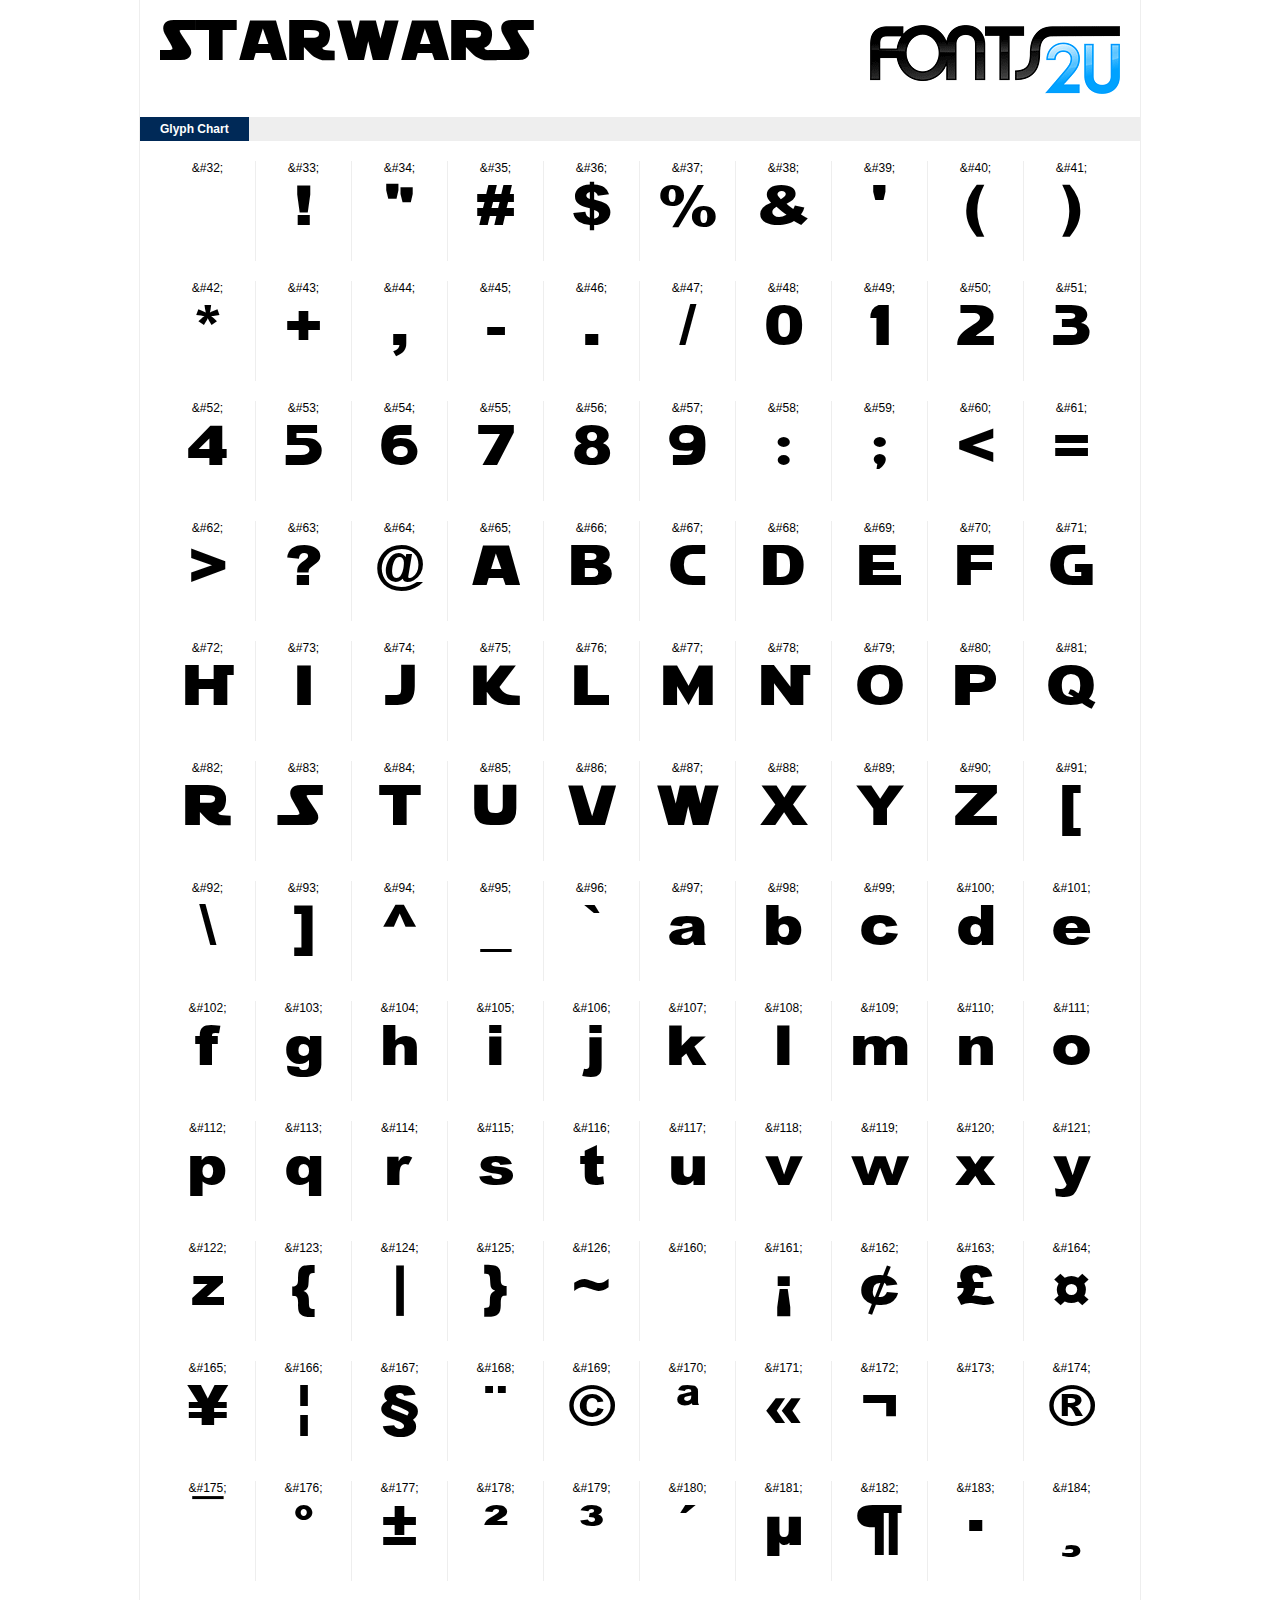
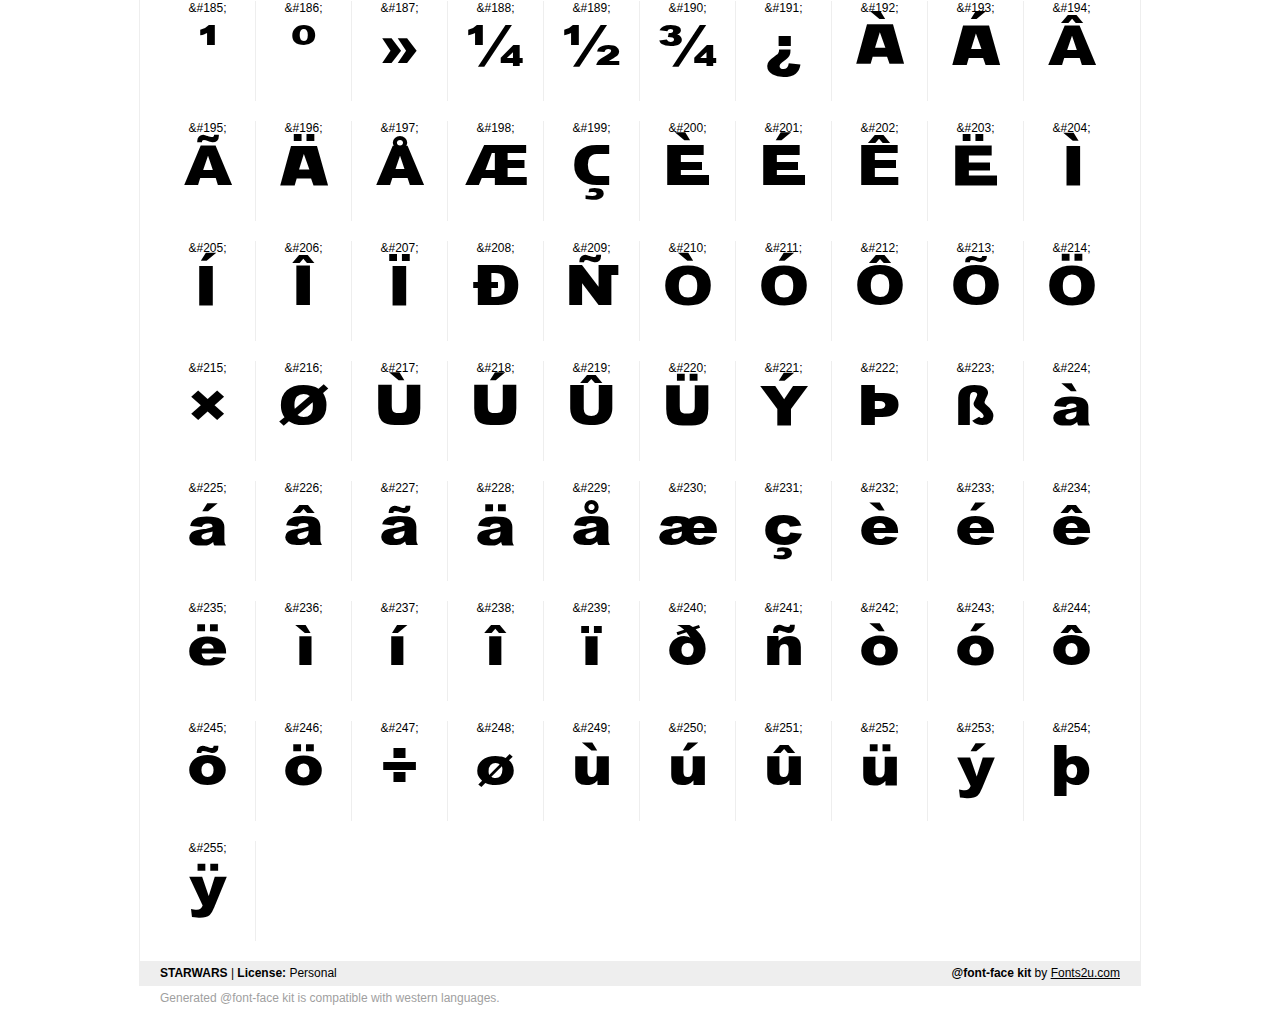
<file: starwars/demo.html>
﻿<!DOCTYPE html PUBLIC "-//W3C//DTD XHTML 1.0 Strict//EN" "http://www.w3.org/TR/xhtml1/DTD/xhtml1-strict.dtd"> 

<html xmlns="http://www.w3.org/1999/xhtml"> 

  <head> 

    <title>STARWARS @font-face kit sample</title> 
    <meta http-equiv="Content-Type" content="text/html; charset=utf-8" />
    
    <style media="screen" type="text/css">/*<![CDATA[*/@import 'stylesheet.css';/*]]>*/</style>
    <style media="screen" type="text/css">/*<![CDATA[*/@import 'demo-files/demo.css';/*]]>*/</style>
    <style type="text/css">#title,#glyphs p{font-family:"STARWARS"}</style>

 </head> 
 
<body> 

	<div id="wrapper">
		<div id="title">
			STARWARS		</div>
		<div id="logo">
			<a href="https://fonts2u.com" target="_blank"><img src="demo-files/fonts2u_logo.gif" width="250" height="69" alt="Fonts2u.com logo" /></a>
		</div>
		<div class="clr"></div>

		<div id="menu">
			<ul>
				<li class="selected"><a href="#glyphs">Glyph Chart</a></li>
			<ul>
			<div class="clr"></div>
		</div>

		<div id="content">
			
			<div id="glyphs">
				<div class="g">&amp;#32;<p> </p></div>
<div class="g">&amp;#33;<p>!</p></div>
<div class="g">&amp;#34;<p>"</p></div>
<div class="g">&amp;#35;<p>#</p></div>
<div class="g">&amp;#36;<p>$</p></div>
<div class="g">&amp;#37;<p>%</p></div>
<div class="g">&amp;#38;<p>&</p></div>
<div class="g">&amp;#39;<p>'</p></div>
<div class="g">&amp;#40;<p>(</p></div>
<div class="g noborder">&amp;#41;<p>)</p></div>
<div class="clr"></div><div class="g">&amp;#42;<p>*</p></div>
<div class="g">&amp;#43;<p>+</p></div>
<div class="g">&amp;#44;<p>,</p></div>
<div class="g">&amp;#45;<p>-</p></div>
<div class="g">&amp;#46;<p>.</p></div>
<div class="g">&amp;#47;<p>/</p></div>
<div class="g">&amp;#48;<p>0</p></div>
<div class="g">&amp;#49;<p>1</p></div>
<div class="g">&amp;#50;<p>2</p></div>
<div class="g noborder">&amp;#51;<p>3</p></div>
<div class="clr"></div><div class="g">&amp;#52;<p>4</p></div>
<div class="g">&amp;#53;<p>5</p></div>
<div class="g">&amp;#54;<p>6</p></div>
<div class="g">&amp;#55;<p>7</p></div>
<div class="g">&amp;#56;<p>8</p></div>
<div class="g">&amp;#57;<p>9</p></div>
<div class="g">&amp;#58;<p>:</p></div>
<div class="g">&amp;#59;<p>;</p></div>
<div class="g">&amp;#60;<p><</p></div>
<div class="g noborder">&amp;#61;<p>=</p></div>
<div class="clr"></div><div class="g">&amp;#62;<p>></p></div>
<div class="g">&amp;#63;<p>?</p></div>
<div class="g">&amp;#64;<p>@</p></div>
<div class="g">&amp;#65;<p>A</p></div>
<div class="g">&amp;#66;<p>B</p></div>
<div class="g">&amp;#67;<p>C</p></div>
<div class="g">&amp;#68;<p>D</p></div>
<div class="g">&amp;#69;<p>E</p></div>
<div class="g">&amp;#70;<p>F</p></div>
<div class="g noborder">&amp;#71;<p>G</p></div>
<div class="clr"></div><div class="g">&amp;#72;<p>H</p></div>
<div class="g">&amp;#73;<p>I</p></div>
<div class="g">&amp;#74;<p>J</p></div>
<div class="g">&amp;#75;<p>K</p></div>
<div class="g">&amp;#76;<p>L</p></div>
<div class="g">&amp;#77;<p>M</p></div>
<div class="g">&amp;#78;<p>N</p></div>
<div class="g">&amp;#79;<p>O</p></div>
<div class="g">&amp;#80;<p>P</p></div>
<div class="g noborder">&amp;#81;<p>Q</p></div>
<div class="clr"></div><div class="g">&amp;#82;<p>R</p></div>
<div class="g">&amp;#83;<p>S</p></div>
<div class="g">&amp;#84;<p>T</p></div>
<div class="g">&amp;#85;<p>U</p></div>
<div class="g">&amp;#86;<p>V</p></div>
<div class="g">&amp;#87;<p>W</p></div>
<div class="g">&amp;#88;<p>X</p></div>
<div class="g">&amp;#89;<p>Y</p></div>
<div class="g">&amp;#90;<p>Z</p></div>
<div class="g noborder">&amp;#91;<p>[</p></div>
<div class="clr"></div><div class="g">&amp;#92;<p>\</p></div>
<div class="g">&amp;#93;<p>]</p></div>
<div class="g">&amp;#94;<p>^</p></div>
<div class="g">&amp;#95;<p>_</p></div>
<div class="g">&amp;#96;<p>`</p></div>
<div class="g">&amp;#97;<p>a</p></div>
<div class="g">&amp;#98;<p>b</p></div>
<div class="g">&amp;#99;<p>c</p></div>
<div class="g">&amp;#100;<p>d</p></div>
<div class="g noborder">&amp;#101;<p>e</p></div>
<div class="clr"></div><div class="g">&amp;#102;<p>f</p></div>
<div class="g">&amp;#103;<p>g</p></div>
<div class="g">&amp;#104;<p>h</p></div>
<div class="g">&amp;#105;<p>i</p></div>
<div class="g">&amp;#106;<p>j</p></div>
<div class="g">&amp;#107;<p>k</p></div>
<div class="g">&amp;#108;<p>l</p></div>
<div class="g">&amp;#109;<p>m</p></div>
<div class="g">&amp;#110;<p>n</p></div>
<div class="g noborder">&amp;#111;<p>o</p></div>
<div class="clr"></div><div class="g">&amp;#112;<p>p</p></div>
<div class="g">&amp;#113;<p>q</p></div>
<div class="g">&amp;#114;<p>r</p></div>
<div class="g">&amp;#115;<p>s</p></div>
<div class="g">&amp;#116;<p>t</p></div>
<div class="g">&amp;#117;<p>u</p></div>
<div class="g">&amp;#118;<p>v</p></div>
<div class="g">&amp;#119;<p>w</p></div>
<div class="g">&amp;#120;<p>x</p></div>
<div class="g noborder">&amp;#121;<p>y</p></div>
<div class="clr"></div><div class="g">&amp;#122;<p>z</p></div>
<div class="g">&amp;#123;<p>{</p></div>
<div class="g">&amp;#124;<p>|</p></div>
<div class="g">&amp;#125;<p>}</p></div>
<div class="g">&amp;#126;<p>~</p></div>
<div class="g">&amp;#160;<p> </p></div>
<div class="g">&amp;#161;<p>¡</p></div>
<div class="g">&amp;#162;<p>¢</p></div>
<div class="g">&amp;#163;<p>£</p></div>
<div class="g noborder">&amp;#164;<p>¤</p></div>
<div class="clr"></div><div class="g">&amp;#165;<p>¥</p></div>
<div class="g">&amp;#166;<p>¦</p></div>
<div class="g">&amp;#167;<p>§</p></div>
<div class="g">&amp;#168;<p>¨</p></div>
<div class="g">&amp;#169;<p>©</p></div>
<div class="g">&amp;#170;<p>ª</p></div>
<div class="g">&amp;#171;<p>«</p></div>
<div class="g">&amp;#172;<p>¬</p></div>
<div class="g">&amp;#173;<p>­</p></div>
<div class="g noborder">&amp;#174;<p>®</p></div>
<div class="clr"></div><div class="g">&amp;#175;<p>¯</p></div>
<div class="g">&amp;#176;<p>°</p></div>
<div class="g">&amp;#177;<p>±</p></div>
<div class="g">&amp;#178;<p>²</p></div>
<div class="g">&amp;#179;<p>³</p></div>
<div class="g">&amp;#180;<p>´</p></div>
<div class="g">&amp;#181;<p>µ</p></div>
<div class="g">&amp;#182;<p>¶</p></div>
<div class="g">&amp;#183;<p>·</p></div>
<div class="g noborder">&amp;#184;<p>¸</p></div>
<div class="clr"></div><div class="g">&amp;#185;<p>¹</p></div>
<div class="g">&amp;#186;<p>º</p></div>
<div class="g">&amp;#187;<p>»</p></div>
<div class="g">&amp;#188;<p>¼</p></div>
<div class="g">&amp;#189;<p>½</p></div>
<div class="g">&amp;#190;<p>¾</p></div>
<div class="g">&amp;#191;<p>¿</p></div>
<div class="g">&amp;#192;<p>À</p></div>
<div class="g">&amp;#193;<p>Á</p></div>
<div class="g noborder">&amp;#194;<p>Â</p></div>
<div class="clr"></div><div class="g">&amp;#195;<p>Ã</p></div>
<div class="g">&amp;#196;<p>Ä</p></div>
<div class="g">&amp;#197;<p>Å</p></div>
<div class="g">&amp;#198;<p>Æ</p></div>
<div class="g">&amp;#199;<p>Ç</p></div>
<div class="g">&amp;#200;<p>È</p></div>
<div class="g">&amp;#201;<p>É</p></div>
<div class="g">&amp;#202;<p>Ê</p></div>
<div class="g">&amp;#203;<p>Ë</p></div>
<div class="g noborder">&amp;#204;<p>Ì</p></div>
<div class="clr"></div><div class="g">&amp;#205;<p>Í</p></div>
<div class="g">&amp;#206;<p>Î</p></div>
<div class="g">&amp;#207;<p>Ï</p></div>
<div class="g">&amp;#208;<p>Ð</p></div>
<div class="g">&amp;#209;<p>Ñ</p></div>
<div class="g">&amp;#210;<p>Ò</p></div>
<div class="g">&amp;#211;<p>Ó</p></div>
<div class="g">&amp;#212;<p>Ô</p></div>
<div class="g">&amp;#213;<p>Õ</p></div>
<div class="g noborder">&amp;#214;<p>Ö</p></div>
<div class="clr"></div><div class="g">&amp;#215;<p>×</p></div>
<div class="g">&amp;#216;<p>Ø</p></div>
<div class="g">&amp;#217;<p>Ù</p></div>
<div class="g">&amp;#218;<p>Ú</p></div>
<div class="g">&amp;#219;<p>Û</p></div>
<div class="g">&amp;#220;<p>Ü</p></div>
<div class="g">&amp;#221;<p>Ý</p></div>
<div class="g">&amp;#222;<p>Þ</p></div>
<div class="g">&amp;#223;<p>ß</p></div>
<div class="g noborder">&amp;#224;<p>à</p></div>
<div class="clr"></div><div class="g">&amp;#225;<p>á</p></div>
<div class="g">&amp;#226;<p>â</p></div>
<div class="g">&amp;#227;<p>ã</p></div>
<div class="g">&amp;#228;<p>ä</p></div>
<div class="g">&amp;#229;<p>å</p></div>
<div class="g">&amp;#230;<p>æ</p></div>
<div class="g">&amp;#231;<p>ç</p></div>
<div class="g">&amp;#232;<p>è</p></div>
<div class="g">&amp;#233;<p>é</p></div>
<div class="g noborder">&amp;#234;<p>ê</p></div>
<div class="clr"></div><div class="g">&amp;#235;<p>ë</p></div>
<div class="g">&amp;#236;<p>ì</p></div>
<div class="g">&amp;#237;<p>í</p></div>
<div class="g">&amp;#238;<p>î</p></div>
<div class="g">&amp;#239;<p>ï</p></div>
<div class="g">&amp;#240;<p>ð</p></div>
<div class="g">&amp;#241;<p>ñ</p></div>
<div class="g">&amp;#242;<p>ò</p></div>
<div class="g">&amp;#243;<p>ó</p></div>
<div class="g noborder">&amp;#244;<p>ô</p></div>
<div class="clr"></div><div class="g">&amp;#245;<p>õ</p></div>
<div class="g">&amp;#246;<p>ö</p></div>
<div class="g">&amp;#247;<p>÷</p></div>
<div class="g">&amp;#248;<p>ø</p></div>
<div class="g">&amp;#249;<p>ù</p></div>
<div class="g">&amp;#250;<p>ú</p></div>
<div class="g">&amp;#251;<p>û</p></div>
<div class="g">&amp;#252;<p>ü</p></div>
<div class="g">&amp;#253;<p>ý</p></div>
<div class="g noborder">&amp;#254;<p>þ</p></div>
<div class="clr"></div><div class="g">&amp;#255;<p>ÿ</p></div>
			</div>
			
			<div class="clr"></div>

		</div>

		<div id="footer">
			<div id="copyright"><strong>STARWARS</strong> | <strong>License:</strong> Personal</div>
			<div id="generated"><strong>@font-face kit</strong> by <a href="https://fonts2u.com" target="_blank">Fonts2u.com</a></div>
			<div class="clr"></div>
		</div>
	</div>
	<div id="support">Generated @font-face kit is compatible with western languages.</div>

</body> 

</html>
</file>
